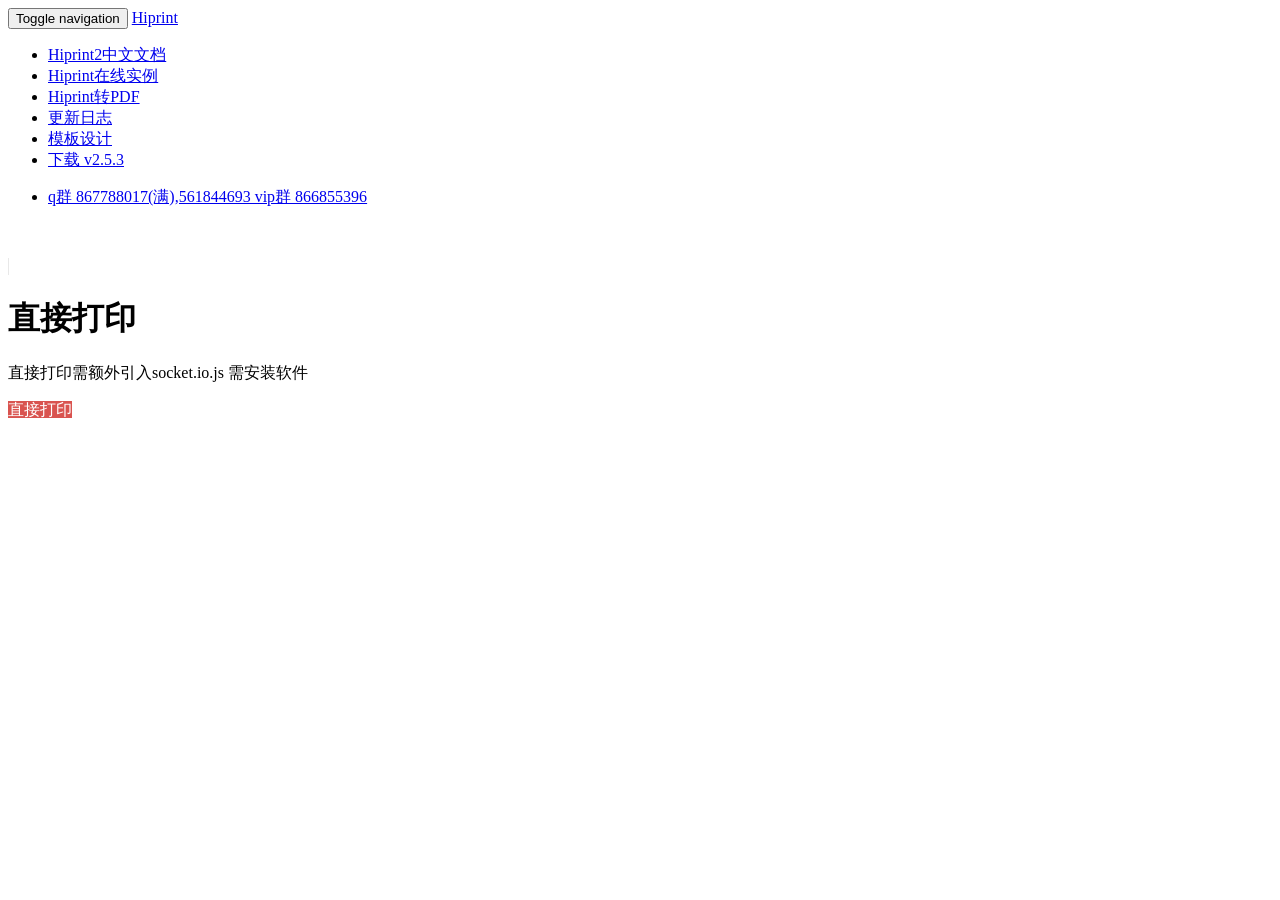
<file: 官方原版最小demo,用于排查问题/custom.html>
<!DOCTYPE html>
<html lang="zh-CN">
<head>
    <meta charset="utf-8">
    <meta http-equiv="X-UA-Compatible" content="IE=edge">
    <meta name="viewport" content="width=device-width, initial-scale=1">
    <meta name="keywords" content="hiprint,一个可以跨平台windows,mac,linux运行的js打印插件,打印自动分页">
    <!-- 上述3个meta标签*必须*放在最前面，任何其他内容都*必须*跟随其后！ -->
    <title>hiprint.io</title>
    <link href="http://hiprint.io/Content/hinnn.css" rel="stylesheet" />
    <!-- Bootstrap -->
    <link href="http://hiprint.io/Content/bootstrap.min.css" rel="stylesheet">
    <link href="http://hiprint.io/Content/document.css" rel="stylesheet" />
    <!-- HTML5 shim 和 Respond.js 是为了让 IE8 支持 HTML5 元素和媒体查询（media queries）功能 -->
    <!-- 警告：通过 file:// 协议（就是直接将 html 页面拖拽到浏览器中）访问页面时 Respond.js 不起作用 -->
    <!--[if lt IE 9]>
      <script src="https://cdn.jsdelivr.net/npm/html5shiv@3.7.3/dist/html5shiv.min.js"></script>
      <script src="https://cdn.jsdelivr.net/npm/respond.js@1.4.2/dest/respond.min.js"></script>
    <![endif]-->
    <link href="http://hiprint.io/Content/hinnn.css" rel="stylesheet" />
    <link href="http://hiprint.io/Content/home.css" rel="stylesheet" />
    <link href="http://hiprint.io/Content/Font-Awesome-3.2.1/css/font-awesome-ie7.min.css" rel="stylesheet" />
    <link href="http://hiprint.io/Content/Font-Awesome-3.2.1/css/font-awesome.min.css" rel="stylesheet" />
    <link href="http://hiprint.io/Content/hiprint/css/hiprint.css?v=2024" rel="stylesheet" />
    <link href="http://hiprint.io/Content/hiprint/css/print-lock.css" rel="stylesheet" />
    <!-- <script src="https://cdn.jsdelivr.net/npm/jquery@1.12.4/dist/jquery.min.js"></script> -->
     <script src="http://hiprint.io/Content/jquery.js"></script>

    <script data-ad-client="ca-pub-2624961100945767" async src="https://pagead2.googlesyndication.com/pagead/js/adsbygoogle.js"></script>
</head>
<body>
    <div class="navbar navbar-inverse navbar-fixed-top">
        <div class="container">
            <div class="navbar-header">
                <button class="navbar-toggle collapsed" type="button" data-toggle="collapse" data-target=".navbar-collapse">
                    <span class="sr-only">Toggle navigation</span>
                    <span class="icon-bar"></span>
                    <span class="icon-bar"></span>
                    <span class="icon-bar"></span>
                </button>
                <a class="navbar-brand hidden-sm" href="/">Hiprint</a>
            </div>
            <div class="navbar-collapse collapse" role="navigation">
                <ul class="nav navbar-nav">
                    
                    <li><a href="/demo">Hiprint2中文文档</a></li>
                    <li><a href="/demo/list">Hiprint在线实例</a></li>
                    <li><a href="/demo/list/htmlTopdf">Hiprint转PDF</a></li>
                    <li><a href="/updatelogs">更新日志</a></li>
                    
                    
                    <li><a href="/design">模板设计</a></li>
                    <li><a href="/download">下载 v2.5.3</a></li>

                </ul>
                <ul class="nav navbar-nav navbar-right hidden-sm">
                    <li><a href="javascript:void(0)">q群 867788017(满),561844693 vip群 866855396</a></li>
                </ul>
            </div>
        </div>
    </div>
    <div class="wrapper" style="margin-top:50px;">
        

<link href="http://hiprint.io/Content/hiprint/css/hiprint.css" rel="stylesheet" />
<link href="http://hiprint.io/Content/hiprint/css/print-lock.css" rel="stylesheet" />
<link media="print" href="http://hiprint.io/Content/hiprint/css/print-lock.css" rel="stylesheet" />
<layout class="layout hinnn-layout hinnn-layout-has-sider height-100-per" style="background:#fff;">
    <content class="hinnn-layout-content" style="border-left:1px solid #e8e8e8;">
        <div class="container height-100-per print-content">

            <div class="row">

                <div class="col-sm-12">

                    <div class="hinnn-docs-section">


                        <h1 class="page-header">直接打印</h1>
                        <p class="simpaleExplain">直接打印需额外引入socket.io.js 需安装软件</p>



                    </div>

                    <a class="btn hiprint-toolbar-item " style="color: #fff;
    background-color: #d9534f;
    border-color: #d43f3a;" id="print2">直接打印</a>
                    <span id="printerlist"></span>
                </div>
                <div style="margin:10px 0;">
   <!-- <script async src="https://pagead2.googlesyndication.com/pagead/js/adsbygoogle.js"></script> -->
<!-- 横幅广告 -->
<!-- <ins class="adsbygoogle"
     style="display:inline-block;width:970px;height:112px"
     data-ad-client="ca-pub-2624961100945767"
     data-ad-slot="3416480539"></ins> -->
<script>
     // (adsbygoogle = window.adsbygoogle || []).push({});
</script>
</div>

            </div>

        </div>

    </content>
    <sider class="hinnn-layout-sider" style="">
        <div class="container-fluid height-100-per" style="width:250px;">
            <div class="row">
                <div class="col-sm-12">
                    <div id="PrintElementOptionSetting" style="margin-top:10px;"></div>
                </div>
            </div>
        </div>


    </sider>
</layout>





    </div>


    <!-- jQuery (Bootstrap 的所有 JavaScript 插件都依赖 jQuery，所以必须放在前边) -->
    
    <!-- 加载 Bootstrap 的所有 JavaScript 插件。你也可以根据需要只加载单个插件。 -->
    <!-- <script src="https://cdn.jsdelivr.net/npm/bootstrap@3.3.7/dist/js/bootstrap.min.js"></script> -->
    <script src="http://hiprint.io/Scripts/bootstrap.min.js"></script>
    <script src="http://hiprint.io/Content/jquery.nicescroll-3.7.4/jquery.nicescroll.min.js"></script>
    <script src="http://hiprint.io/Content/hiprint/hiprint.bundle.js?v2023"></script>

    

    <script src="http://hiprint.io/Content/hiprint/polyfill.min.js"></script>
<script src="http://hiprint.io/Content/hiprint/plugins/jquery.hiwprint.js"></script>
<script src="http://hiprint.io/Content/hiprint/plugins/JsBarcode.all.min.js"></script>
<script src="http://hiprint.io/Content/hiprint/plugins/qrcode.js"></script>
<script src="http://hiprint.io/Content/hiprint/plugins/jquery.minicolors.min.js"></script>
<script src="http://hiprint.io/Content/hiprint/plugins/jspdf/canvas2image.js"></script>
<script src="http://hiprint.io/Content/hiprint/plugins/jspdf/canvg.min.js"></script>
<script src="http://hiprint.io/Content/hiprint/plugins/jspdf/html2canvas.min.js"></script>
<script src="http://hiprint.io/Content/hiprint/plugins/jspdf/jspdf.min.js"></script>
<script src="http://hiprint.io/Content/hiprint/socket.io.js"></script>
<script src="http://hiprint.io/Content/hiprint/hiprint.config.js"></script>

    <script>


        $(document).ready(function () {
            
            //初始化打印插件
            hiprint.init();
            


            var hiprintTemplate2 = new hiprint.PrintTemplate({"panels":[{"index":0,"height":297,"width":210,"paperHeader":49.5,"paperFooter":780,"printElements":[{"options":{"left":175.5,"top":10.5,"height":27,"width":259,"title":"HiPrint自定义模块打印插件","fontSize":19,"fontWeight":"600","textAlign":"center","lineHeight":26},"printElementType":{"title":"自定义文本","type":"text"}},{"options":{"left":60,"top":27,"height":13,"width":52,"title":"页眉线","textAlign":"center"},"printElementType":{"title":"自定义文本","type":"text"}},{"options":{"left":25.5,"top":57,"height":705,"width":9,"fixed":true,"borderStyle":"dotted"},"printElementType":{"type":"vline"}},{"options":{"left":60,"top":61.5,"height":48,"width":87,"src":"/Content/assets/hi.png"},"printElementType":{"title":"图片","type":"image"}},{"options":{"left":153,"top":64.5,"height":39,"width":276,"title":"二维码以及条形码均采用svg格式打印。不同打印机打印不会造成失真。图片打印：不同DPI打印可能会导致失真，","fontFamily":"微软雅黑","textAlign":"center","lineHeight":18},"printElementType":{"title":"自定义文本","type":"text"}},{"options":{"left":457.5,"top":79.5,"height":13,"width":120,"title":"姓名","field":"name","testData":"古力娜扎","color":"#f00808","textDecoration":"underline","textAlign":"center"},"printElementType":{"title":"文本","type":"text"}},{"options":{"left":499.5,"top":120,"height":43,"width":51,"title":"123456789","textType":"qrcode"},"printElementType":{"title":"自定义文本","type":"text"}},{"options":{"left":285,"top":130.5,"height":34,"width":175,"testData":"123456789","field":"barcode","title":"123456789","fontFamily":"微软雅黑","textAlign":"center","textType":"barcode"},"printElementType":{"title":"自定义文本","type":"text"}},{"options":{"left":60,"top":132,"height":19,"width":213,"title":"所有打印元素都可已拖拽的方式来改变元素大小","fontFamily":"微软雅黑","textAlign":"center","lineHeight":18},"printElementType":{"title":"自定义文本","type":"text"}},{"options":{"left":153,"top":189,"height":13,"width":238,"title":"单击元素，右侧可自定义元素属性","textAlign":"center","fontFamily":"微软雅黑"},"printElementType":{"title":"自定义文本","type":"text"}},{"options":{"left":60,"top":190.5,"height":13,"width":51,"title":"横线","textAlign":"center"},"printElementType":{"title":"自定义文本","type":"text"}},{"options":{"left":415.5,"top":190.5,"height":13,"width":164,"title":"可以配置各属性的默认值","textAlign":"center","fontFamily":"微软雅黑"},"printElementType":{"title":"自定义文本","type":"text"}},{"options":{"left":60,"top":214.5,"height":10,"width":475.5},"printElementType":{"title":"横线","type":"hline"}},{"options":{"left":235.5,"top":220.5,"height":32,"width":342,"title":"自定义表格：用户可左键选中表头，右键查看可操作项，操作类似Excel，双击表头单元格可进行编辑。内容：title#field","fontFamily":"微软雅黑","textAlign":"center","lineHeight":15},"printElementType":{"title":"自定义文本","type":"text"}},{"options":{"left":156,"top":265.5,"height":13,"width":94,"title":"表头列大小可拖动","fontFamily":"微软雅黑","textAlign":"center"},"printElementType":{"title":"自定义文本","type":"text"}},{"options":{"left":60,"top":265.5,"height":13,"width":90,"title":"红色区域可拖动","fontFamily":"微软雅黑","textAlign":"center"},"printElementType":{"title":"自定义文本","type":"text"}},{"options":{"left":60,"top":285,"height":44,"width":511.5,"field":"table","columns":[[{"width":85.25,"colspan":1,"rowspan":1,"checked":true},{"width":85.25,"colspan":1,"rowspan":1,"checked":true},{"title":"姓名","field":"name","width":85.25,"align":"center","colspan":1,"rowspan":1,"checked":true,"columnId":"name"},{"width":85.25,"colspan":1,"rowspan":1,"checked":true},{"width":85.25,"colspan":1,"rowspan":1,"checked":true},{"width":85.25,"colspan":1,"rowspan":1,"checked":true}]]},"printElementType":{"title":"表格","type":"tableCustom"}},{"options":{"left":21,"top":346.5,"height":61.5,"width":15,"title":"装订线","lineHeight":18,"fixed":true,"contentPaddingTop":3.75,"backgroundColor":"#ffffff"},"printElementType":{"type":"text"}},{"options":{"left":225,"top":349.5,"height":13,"width":346.5,"title":"自定义模块：主要为开发人员设计，能够快速，简单，实现自己功能","textAlign":"center"},"printElementType":{"title":"自定义文本","type":"text"}},{"options":{"left":60,"top":370.5,"height":18,"width":79,"title":"配置项表格","textAlign":"center"},"printElementType":{"title":"自定义文本","type":"text"}},{"options":{"left":225,"top":385.5,"height":38,"width":346.5,"title":"配置模块：主要为客户使用，开发人员可以配置属性，字段，标题等，客户直接使用，配置模块请参考实例2","fontFamily":"微软雅黑","lineHeight":15,"textAlign":"center","color":"#d93838"},"printElementType":{"title":"自定义文本","type":"text"}},{"options":{"left":60,"top":487.5,"height":13,"width":123,"title":"长文本会自动分页","textAlign":"center"},"printElementType":{"title":"自定义文本","type":"text"}},{"options":{"left":60,"top":507,"height":40,"width":511.5,"field":"longText"},"printElementType":{"title":"长文","type":"longText"}},{"options":{"left":475.5,"top":565.5,"height":100,"width":100},"printElementType":{"title":"矩形","type":"rect"}},{"options":{"left":174,"top":568.5,"height":13,"width":90,"title":"竖线","textAlign":"center"},"printElementType":{"title":"自定义文本","type":"text"}},{"options":{"left":60,"top":574.5,"height":100,"width":10},"printElementType":{"title":"竖线","type":"vline"}},{"options":{"left":210,"top":604.5,"height":13,"width":120,"title":"横线","textAlign":"center"},"printElementType":{"title":"自定义文本","type":"text"}},{"options":{"left":130.5,"top":625.5,"height":10,"width":277},"printElementType":{"title":"横线","type":"hline"}},{"options":{"left":364.5,"top":649.5,"height":13,"width":101,"title":"矩形","textAlign":"center"},"printElementType":{"title":"自定义文本","type":"text"}},{"options":{"left":525,"top":784.5,"height":13,"width":63,"title":"页尾线","textAlign":"center"},"printElementType":{"title":"自定义文本","type":"text"}},{"options":{"left":12,"top":786,"height":49,"width":49},"printElementType":{"title":"html","type":"html"}},{"options":{"left":75,"top":790.5,"height":13,"width":137,"title":"红色原型是自动定义的Html","textAlign":"center"},"printElementType":{"title":"自定义文本","type":"text"}},{"options":{"left":334.5,"top":810,"height":13,"width":205,"title":"页眉线已上。页尾下以下每页都会重复打印","textAlign":"center"},"printElementType":{"title":"自定义文本","type":"text"}}],"paperNumberLeft":565.5,"paperNumberTop":819}]});
               
    

            $('#print2').click(function () {
                hiprintTemplate2.print({
    name: '黄磊',
    password: '12346',
barcode:'202200001',});
            });
            


           
        });

        var createPrintHtml = function (printers) {
            var ul = $('<select></select>');
            $.each(printers, function (index, printer) {
                ul.append('<option value="' + printer.name + '" ' + (printer.isDefault ? 'selected' : '') + '>' + printer.name + '</option>');
            })
            return ul;
        }

    </script>


    <script src="http://hiprint.io/Content/assets/tctip-1.0.1.min.js"></script>
    <script> 
        $(document).ready(function () {
            new tctip({
                top: '20%',
                button: {
                    id: 9,
                    type: 'dashang',
                },
                list: [
                   
                      {
                          type: 'wechat',
                          qrImg: 'http://hiprint.io/Content/assets/weixnpay.jpg'
                    }
                      
                ]
            }).init()

        });
    </script>
</body>
</html>
</file>
